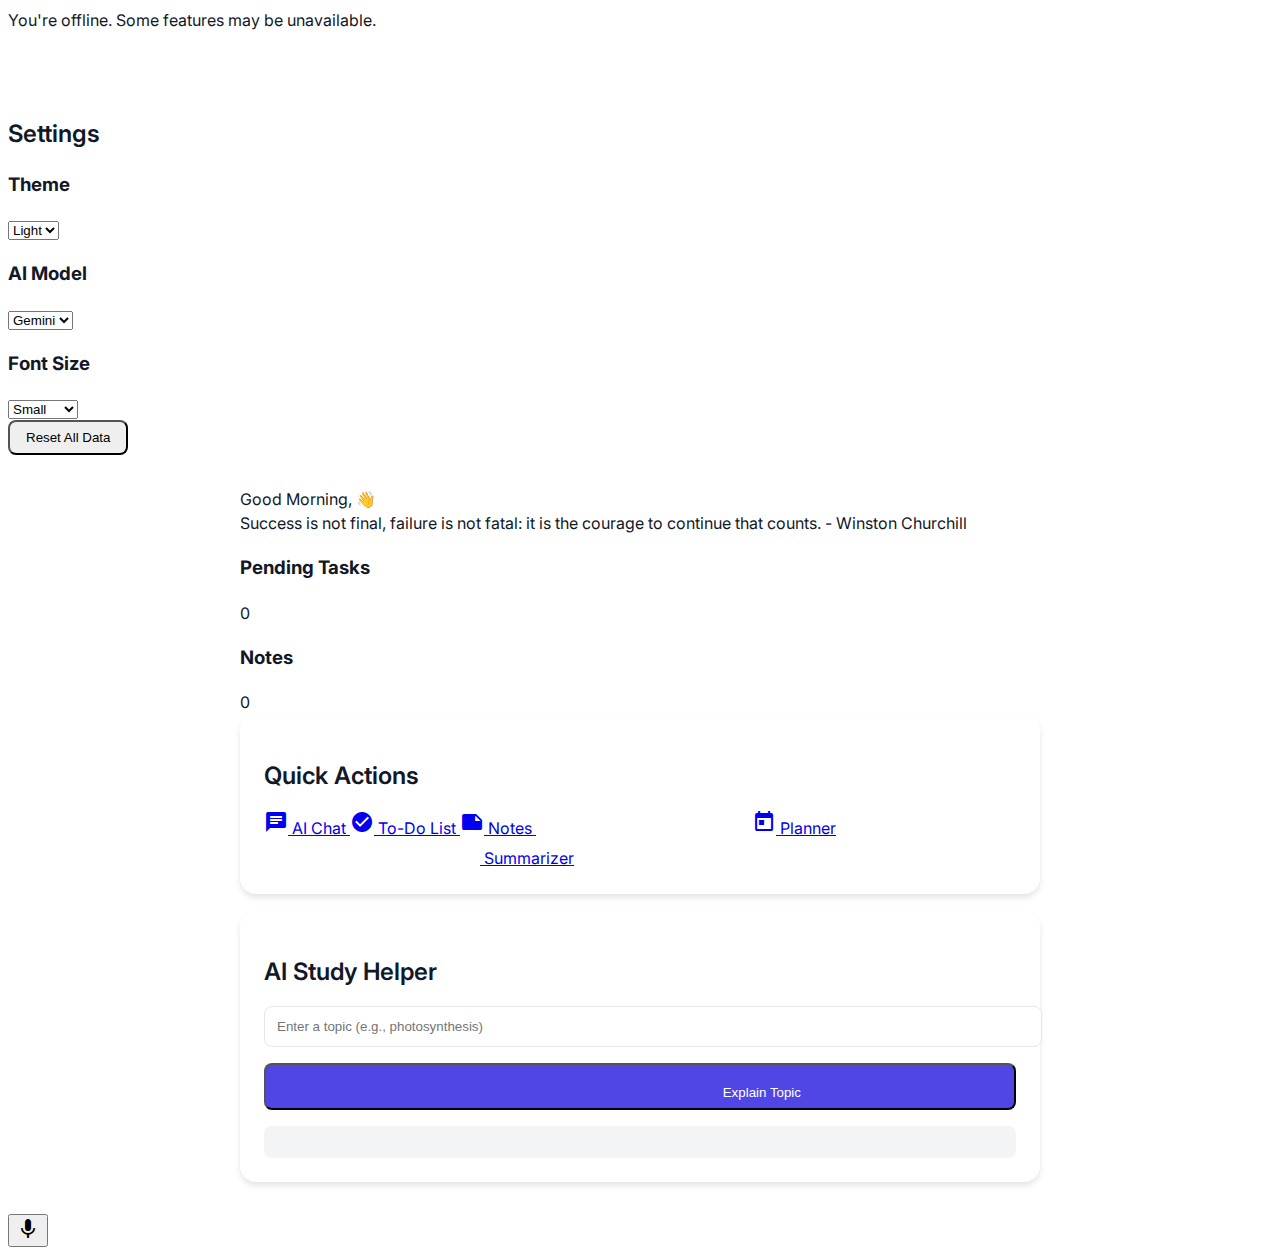
<file: index.html>
<!DOCTYPE html>
<html lang="en">
<head>
    <meta charset="UTF-8">
    <meta name="viewport" content="width=device-width, initial-scale=1.0">
    <meta name="description" content="AI for Students - Your personal AI-powered study dashboard">
    
    <!-- PWA & Theme Settings -->
    <meta name="mobile-web-app-capable" content="yes">
    <meta name="application-name" content="AI for Students">
    
    <!-- iOS specific -->
    <meta name="apple-mobile-web-app-capable" content="yes">
    <meta name="apple-mobile-web-app-status-bar-style" content="black-translucent">
    <meta name="apple-mobile-web-app-title" content="AI for Students">
    
    <!-- Windows specific -->
    <meta name="msapplication-TileColor" content="#4F46E5">
    <meta name="msapplication-TileImage" content="favicon.svg">
    <meta name="msapplication-config" content="browserconfig.xml">
    
    <!-- Manifest -->
    <link rel="manifest" href="manifest.json">
    
    <!-- Favicon -->
    <link rel="icon" type="image/svg+xml" href="favicon.svg">
    <link rel="apple-touch-icon" href="favicon.svg">
    
    <!-- Styles -->
    <link rel="stylesheet" href="style.css">
    <link rel="preconnect" href="https://fonts.googleapis.com">
    <link rel="preconnect" href="https://fonts.gstatic.com" crossorigin>
    <link href="https://fonts.googleapis.com/css2?family=Inter:wght@400;500;600&display=swap" rel="stylesheet">
    <link href="https://fonts.googleapis.com/icon?family=Material+Icons" rel="stylesheet">
    
    <title>AI for Students - Dashboard</title>
</head>
<body>
    <!-- Offline Message -->
    <div class="offline-msg">
        You're offline. Some features may be unavailable.
    </div>

    <!-- Settings Panel -->
    <div class="settings-panel">
        <h2>Settings</h2>
        <div class="settings-group">
            <h3><label for="theme-select">Theme</label></h3>
            <select id="theme-select" name="theme" onchange="updateSettings('theme', this.value)" aria-label="Select theme">
                <option value="light">Light</option>
                <option value="dark">Dark</option>
            </select>
        </div>
        <div class="settings-group">
            <h3><label for="model-select">AI Model</label></h3>
            <select id="model-select" name="aiModel" onchange="updateSettings('aiModel', this.value)" aria-label="Select AI model">
                <option value="gemini">Gemini</option>
                <option value="gpt">GPT</option>
            </select>
        </div>
        <div class="settings-group">
            <h3><label for="font-select">Font Size</label></h3>
            <select id="font-select" name="fontSize" onchange="updateSettings('fontSize', this.value)" aria-label="Select font size">
                <option value="small">Small</option>
                <option value="medium">Medium</option>
                <option value="large">Large</option>
            </select>
        </div>
        <button class="btn btn-warning" onclick="resetAllData()">
            Reset All Data
        </button>
    </div>

    <!-- Main Content -->
    <div class="container">
        <!-- Header -->
        <header class="dashboard-header">
            <div class="welcome-msg"></div>
            <div class="date"></div>
            <div class="quote"></div>
        </header>

        <!-- Stats Grid -->
        <div class="stats-grid"></div>

        <!-- Quick Actions -->
        <section class="card">
            <h2>Quick Actions</h2>
            <div class="actions-grid">
                <a href="chat.html" class="action-btn">
                    <i class="material-icons">chat</i>
                    AI Chat
                </a>
                <a href="todo.html" class="action-btn">
                    <i class="material-icons">check_circle</i>
                    To-Do List
                </a>
                <a href="notes.html" class="action-btn">
                    <i class="material-icons">note</i>
                    Notes
                </a>
                <a href="planner.html" class="action-btn">
                    <i class="material-icons">calendar_today</i>
                    Planner
                </a>
                <a href="summarizer.html" class="action-btn">
                    <i class="material-icons">summarize</i>
                    Summarizer
                </a>
            </div>
        </section>

        <!-- AI Study Helper -->
        <section class="card">
            <h2>AI Study Helper</h2>
            <div class="form-group">
                <input type="text" id="topic" placeholder="Enter a topic (e.g., photosynthesis)">
                <button onclick="explainTopic(document.getElementById('topic').value)" class="btn btn-primary api-dependent">
                    <i class="material-icons">psychology</i>
                    Explain Topic
                </button>
            </div>
            <div class="explanation output"></div>
        </section>
    </div>

    <!-- Voice Assistant Button -->
    <button class="voice-btn" aria-label="Voice Assistant">
        <i class="material-icons">mic</i>
    </button>

    <!-- Scripts -->
    <script src="script.js" defer></script>
</body>
</html>
</file>
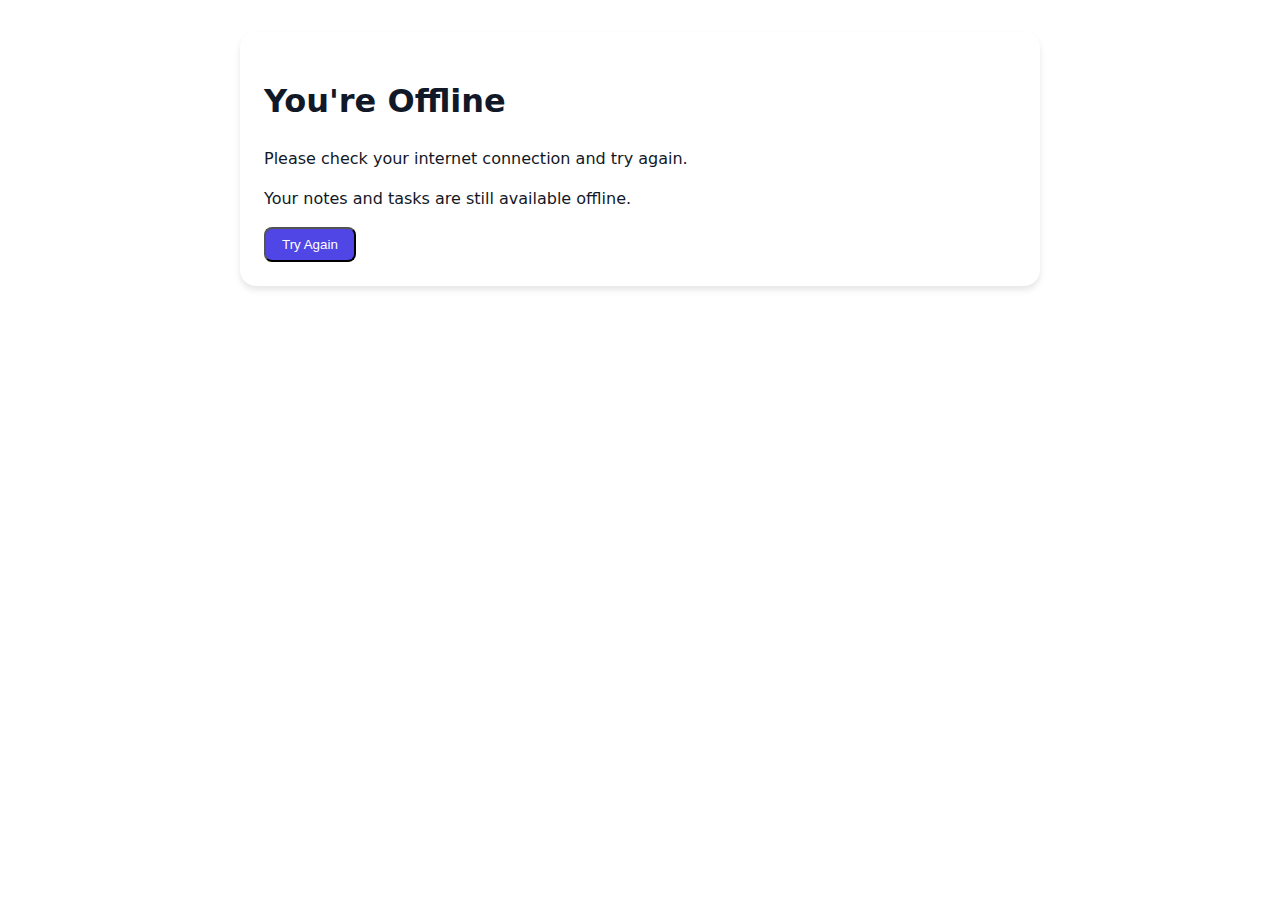
<file: offline.html>
<!DOCTYPE html>
<html lang="en">
<head>
    <meta charset="UTF-8">
    <meta name="viewport" content="width=device-width, initial-scale=1.0">
    <title>You're Offline - AI for Students</title>
    <link rel="stylesheet" href="style.css">
</head>
<body>
    <div class="container">
        <div class="card">
            <h1>You're Offline</h1>
            <p>Please check your internet connection and try again.</p>
            <p>Your notes and tasks are still available offline.</p>
            <button onclick="window.location.reload()" class="btn btn-primary">
                Try Again
            </button>
        </div>
    </div>
</body>
</html>
</file>
<file: style.css>
/* AIforStudents Personal AI Dashboard - v2.0 */
:root {
  /* Light Theme Colors */
  --primary: #4F46E5;
  --primary-dark: #4338CA;
  --bg: #FFFFFF;
  --bg-light: #F3F4F6;
  --text: #111827;
  --text-light: #6B7280;
  --border: #E5E7EB;
  --success: #10B981;
  --warning: #F59E0B;
  --error: #EF4444;
  
  /* Container Sizes */
  --container-width: 800px;
  
  /* Font Settings */
  --font-size: 16px;
  --font-family: 'Inter', system-ui, sans-serif;
}

body {
  font-family: var(--font-family);
  font-size: var(--font-size);
  color: var(--text);
  background: var(--bg);
  line-height: 1.5;
  transition: background-color 0.3s, color 0.3s;
}

body.dark {
  --text: #F9FAFB;
  --text-light: #D1D5DB;
  --bg-light: #111827;
  --border: #374151;
  background-color: var(--bg-light);
}

/* Components */
.btn {
  padding: 0.5rem 1rem;
  border-radius: 0.5rem;
  font-weight: 500;
  transition: all 0.3s;
}

.btn-primary {
  background-color: var(--primary);
  color: white;
}

.btn-primary:hover {
  background-color: var(--primary-hover);
}

.card {
  background-color: white;
  border-radius: 1rem;
  box-shadow: 0 4px 6px rgba(0, 0, 0, 0.1);
  padding: 1.5rem;
  margin-bottom: 1rem;
}

body.dark .card {
  background-color: #1F2937;
}

/* Animations */
@keyframes fadeIn {
  from { opacity: 0; transform: translateY(10px); }
  to { opacity: 1; transform: translateY(0); }
}

.fade-in {
  animation: fadeIn 0.3s ease-out;
}

/* Form Elements */
textarea, input {
  width: 100%;
  padding: 0.75rem;
  border: 1px solid var(--border);
  border-radius: 0.5rem;
  background: white;
  color: var(--text);
  transition: border-color 0.3s;
}

body.dark textarea,
body.dark input {
  background: #374151;
  border-color: #4B5563;
}

textarea:focus,
input:focus {
  outline: none;
  border-color: var(--primary);
  box-shadow: 0 0 0 2px rgba(79, 70, 229, 0.1);
}

/* Dark Mode Toggle */
.theme-toggle {
  position: fixed;
  top: 1rem;
  right: 1rem;
  padding: 0.5rem;
  background: none;
  border: none;
  cursor: pointer;
  font-size: 1.5rem;
  color: var(--text);
  z-index: 100;
}

.theme-toggle:hover {
  transform: scale(1.1);
}

/* Loading States */
.loading {
  display: inline-block;
  width: 1.5rem;
  height: 1.5rem;
  border: 2px solid var(--border);
  border-top-color: var(--primary);
  border-radius: 50%;
  animation: spin 1s linear infinite;
}

@keyframes spin {
  to { transform: rotate(360deg); }
}

/* Container and Output Styles */
.container {
  max-width: var(--container-width);
  margin: 2rem auto;
  padding: 0 1rem;
}

h2 {
  font-size: 1.5rem;
  font-weight: 600;
  margin-bottom: 1rem;
  color: var(--text);
}

.form-group {
  display: flex;
  flex-direction: column;
  gap: 1rem;
  margin-bottom: 1rem;
}

.output {
  margin-top: 1rem;
  padding: 1rem;
  border-radius: 0.5rem;
  background-color: var(--bg-light);
  white-space: pre-wrap;
}

body.dark .output {
  background-color: #374151;
}

/* Accessibility Improvements */
.action-btn:focus,
.btn:focus,
select:focus {
  outline: 2px solid var(--primary);
  outline-offset: 2px;
}

.settings-panel {
  padding-top: 4rem;
}

@media (max-width: 768px) {
  :root {
    --container-width: 100%;
  }
  
  .container {
    margin: 1rem auto;
  }
  
  .stats-grid {
    grid-template-columns: 1fr;
  }
}
</file>
